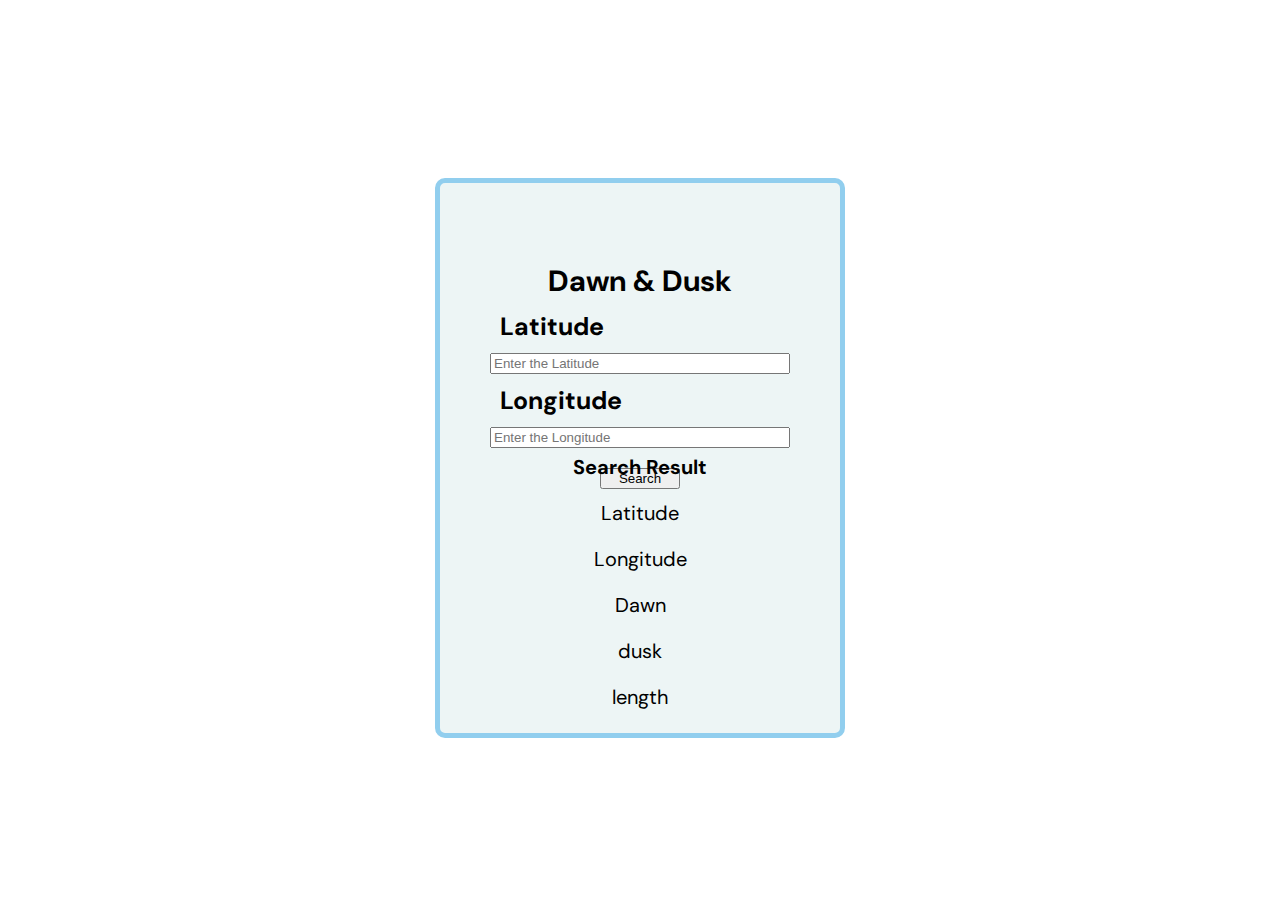
<file: modelhackathon/Long&Lat/index.html>
<!DOCTYPE html>
<html lang="en">
<head> 
    <meta charset="UTF-8">
    <meta http-equiv="X-UA-Compatible" content="IE=edge">
    <meta name="viewport" content="width=device-width, initial-scale=1.0">
    <title>Asyn Await</title>
    <link rel="stylesheet" href="editable.css">
    <link rel="preconnect" href="https://fonts.googleapis.com">
    <link rel="preconnect" href="https://fonts.gstatic.com" crossorigin>
    <link href="https://fonts.googleapis.com/css2?family=DM+Sans&display=swap" rel="stylesheet">
    <style>


    </style>
</head>
<body>
        <!-- <div class="input">
            <h3 class="head">Dawn & Dusk</h3>
            <label for="lat" class="lab bold">Latitude</label>
            <input id="lat" type="number" placeholder="Enter the Latitude">
            <label for="long" class="lab bold">Longitude</label>
            <input id="long" type="number" placeholder="Enter the Longitude">
            <button class="search" >Search</button>
        </div>
        <div class="result">
            <h5 class="head result">Search Result</h5>
            <p class="lat">Latitude</p>
            <p class="long">Longitude</p>
            <p class="dawn">Dawn</p>
            <p class="dusk">dusk</p>
            <p class="leng">length</p>
        </div> -->
    <script src="longLat.js"></script>
</body>
</html>
</file>
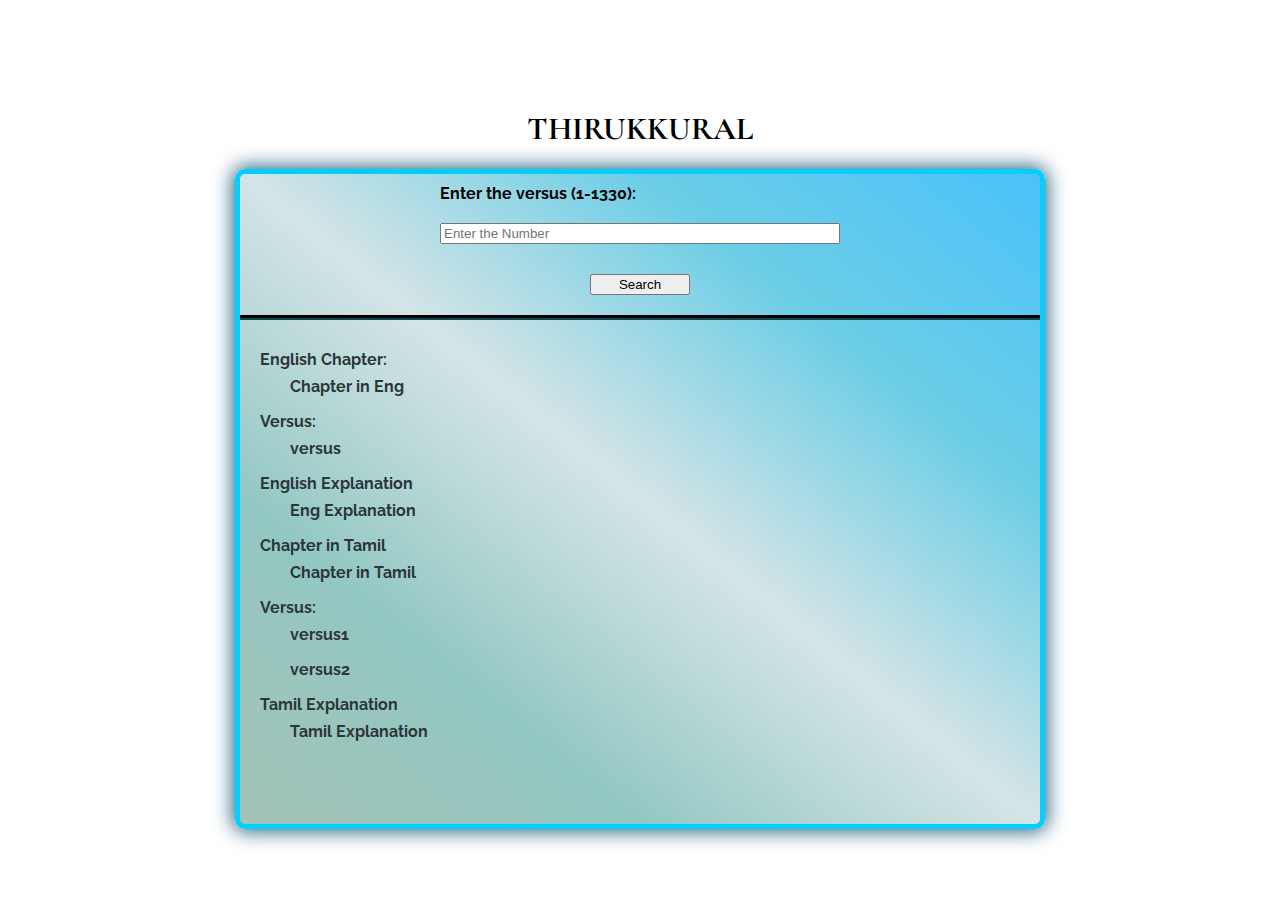
<file: modelhackathon/Thirukkural/index.html>
<!DOCTYPE html>
<html lang="en">
<head> 
    <meta charset="UTF-8">
    <meta http-equiv="X-UA-Compatible" content="IE=edge">
    <meta name="viewport" content="width=device-width, initial-scale=1.0">
    <title>Thirukkural</title>
    <link rel="stylesheet" href="editable.css">
    <link rel="preconnect" href="https://fonts.googleapis.com">
    <link rel="preconnect" href="https://fonts.gstatic.com" crossorigin>
    <link href="https://fonts.googleapis.com/css2?family=Raleway&display=swap" rel="stylesheet">
    <link rel="preconnect" href="https://fonts.googleapis.com">
    <link rel="preconnect" href="https://fonts.gstatic.com" crossorigin>
    <link href="https://fonts.googleapis.com/css2?family=Cormorant+Garamond:wght@700&display=swap" rel="stylesheet">
</head>
<body>
    <h1 class="head">THIRUKKURAL</h1>
        <!-- <section class="container">
            <label class="lab1" for="inp1">Enter the versus (1-1330):</label>
            <input id="inp1" type="number" placeholder="Enter the Number">
            <button id="Search">Search</button>
            <div class="result">
                <label for="id1">English Chapter:</label>
                <p id="id1" class="res1">Chapter in Eng</p>
                <label for="id2">Versus:</label>
                <p id="id2" class="res1">versus</p>
                <label for="id3">English Explanation</label>
                <p id="id3" class="res1">Eng Explanation</p>
                <label for="id4">Chapter in Tamil</label>
                <p id="id4" class="res1">Chapter in Tamil</p>
                <label for="id5">Versus:</label>
                <p id="id5" class="res1">versus</p>
                <label for="id6">Tamil Explanation</label>
                <p id="id6" class="res1">Tamil Explanation</p>
            </div>
        </section> -->
    <script src="thirukural.js"></script>
</body>
</html>
</file>
<file: modelhackathon/Long&Lat/editable.css>
body{
    background-color: cadetblue;
    background: url("https://wallpapercave.com/wp/wp2982531.jpg");
    background-size: cover;
    background-position: center;
    display: grid;
    place-content: center;
    min-height: 100vh;
    font-family: 'DM Sans', sans-serif;
}
.Container-Box{
    background-color: aliceblue;
    font-size: 25px;
    border: 5px solid #91ceee;
    border-radius: 10px;
    width:400px;
    height: 550px;
    background-color: #ddebeb85;
}
.input{
    height: 25%;
    /* background-color: azure; */
    display: flex;
    flex-direction: column;
    justify-content: space-evenly;
    padding: 50px 50px;

}
.search{
    margin: 20px 110px;
}
.lab{
    padding: 10px 10px ;
}
.result{
    font-size: 20px;
    text-align: center;
}
.head{
    margin-bottom: 0px;
    display: block;
    text-align: center;
}
.bold{
    font-weight: bold;
}
</file>
<file: modelhackathon/Thirukkural/editable.css>
body{
    display: grid;
    place-content: center;
    min-height: 100vh;
    font-family: 'Raleway', sans-serif;
    background: url("https://c4.wallpaperflare.com/wallpaper/207/277/137/ancient-tamil-valluvar-statue-india-wallpaper-preview.jpg");
    background-size: cover;
    background-position: center;
}
.head{
    text-align: center;
    place-content: center;
    border-radius: 10px;
    font-family: 'Cormorant Garamond', serif;
    font-weight: bolder;

}

#inp1{
    text-align: initial;
    margin:10px 200px;
}
.container{
    width: 800px;
    height: 650px;
    display: flex;
    flex-direction: column;
    background-image: linear-gradient(to right top, #7ba998b3, #69b2abb8, #c7dcdec1, #43c0dfc8, #4bc2fa);
    border: 5px solid rgb(2 207 251);
    border-radius: 10px;
    font-weight: bold;
    box-shadow: 0px 0px 20px 2px rgb(31 93 122);
}
#Search{
    margin:20px 350px;
}
.lab1{
    text-align: initial;
    margin:10px 200px;
}
.result{
    border-top: 5px groove rgb(15, 70, 82);
    padding: 30px 20px;
    color: rgb(44 54 58);
}
.res1{
    padding-left: 30px;
    margin-top: 8px;
}
</file>
